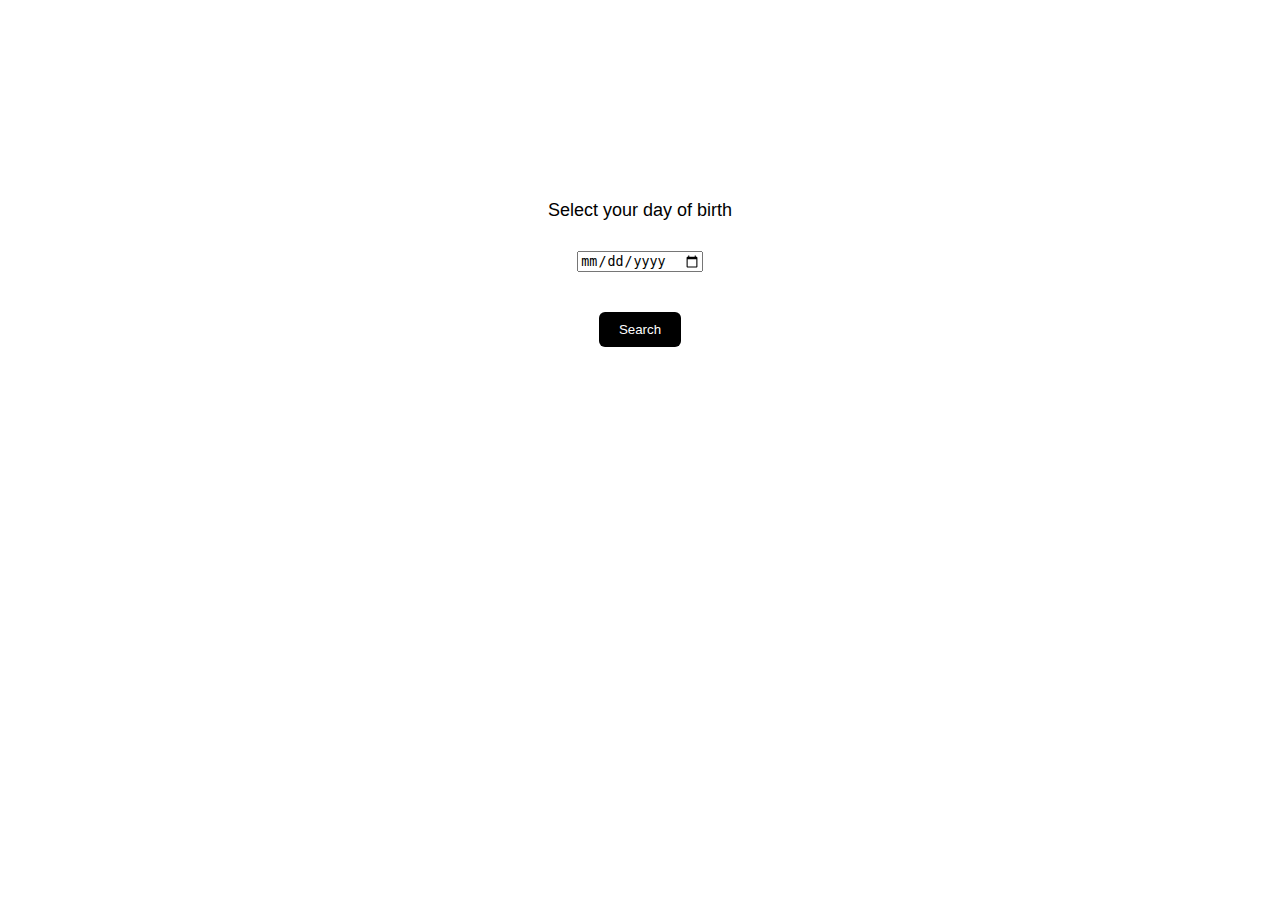
<file: index.html>
<!DOCTYPE html>


<html>
  <head>
    <title>Day Birth Malaysia</title>
    <link rel="stylesheet" href="date-birth.css">
  </head>
  <body>

    <div class="birth-container">
      <div class="select-birthday">Select your day of birth</div>
      <input type="date" class="input-birthday js-input-birthday" required>
      <button class="search-button js-search-button">Search</button>
      <div class="count-birthday js-count-birthday"></div>
    </div>
    


    <script src="date-birth.js"></script>
  </body>


</html>
</file>
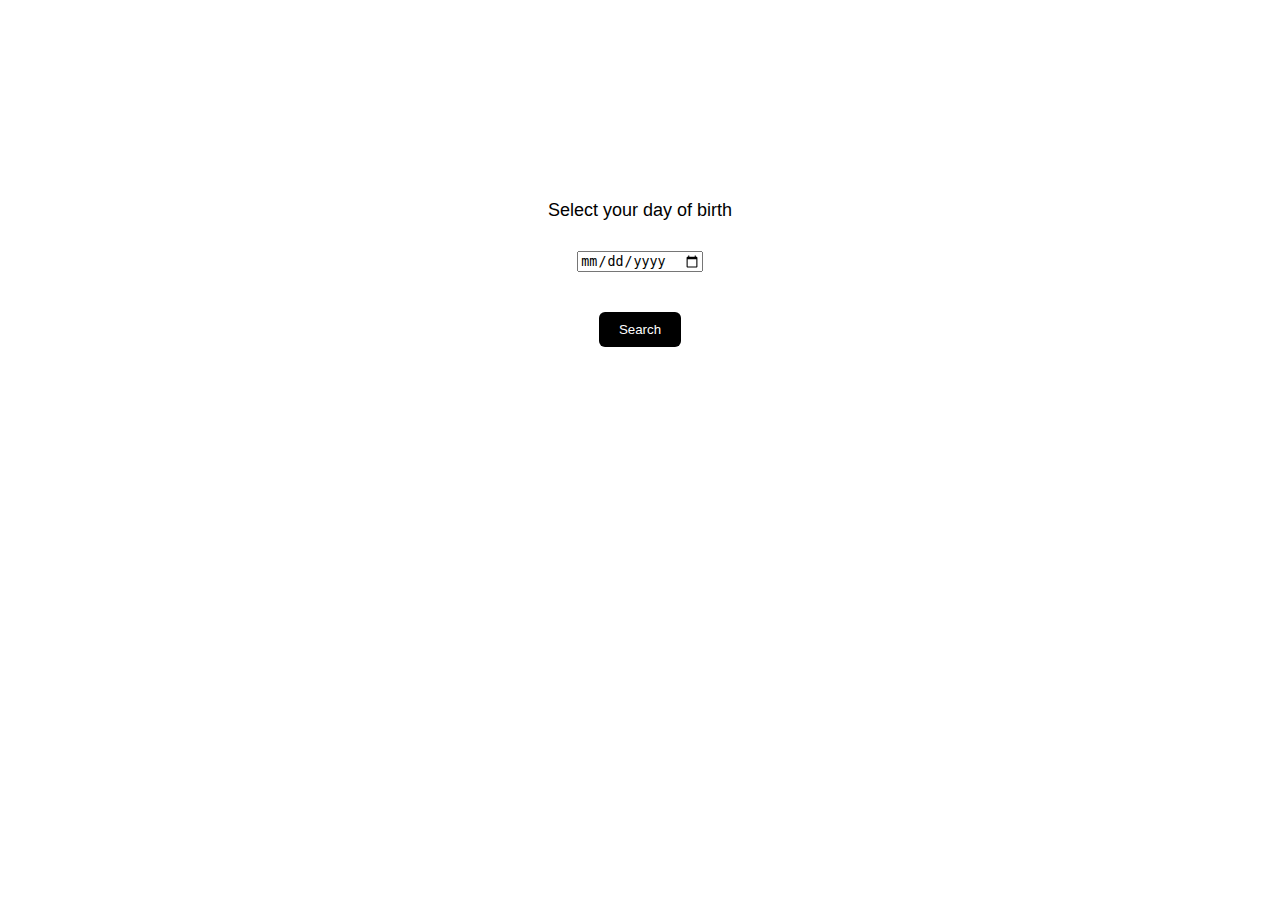
<file: date-birth.html>
<!DOCTYPE html>


<html>
  <head>
    <title>Day Birth Malaysia</title>
    <link rel="stylesheet" href="date-birth.css">
  </head>
  <body>

    <div class="birth-container">
      <div class="select-birthday">Select your day of birth</div>
      <input type="date" class="input-birthday js-input-birthday" required>
      <button class="search-button js-search-button">Search</button>
      <div class="count-birthday js-count-birthday"></div>
    </div>
    


    <script src="date-birth.js"></script>
  </body>


</html>
</file>
<file: date-birth.css>
body{
  font-family: Arial;
}

.birth-container {
  display: flex;
  flex-direction: column;
  margin-top: 200px;
  justify-content: center;
  align-items: center;
}

.select-birthday {
  font-size: 18px;
}


.input-birthday {
  margin-top: 30px;
}

.search-button {
  margin-top: 40px;
  padding: 10px 20px;
  cursor: pointer;
  border: none;
  color: white ;
  background-color: black;
  border-radius: 6px;
}


.count-birthday {
  margin-top: 140px;
}
</file>
